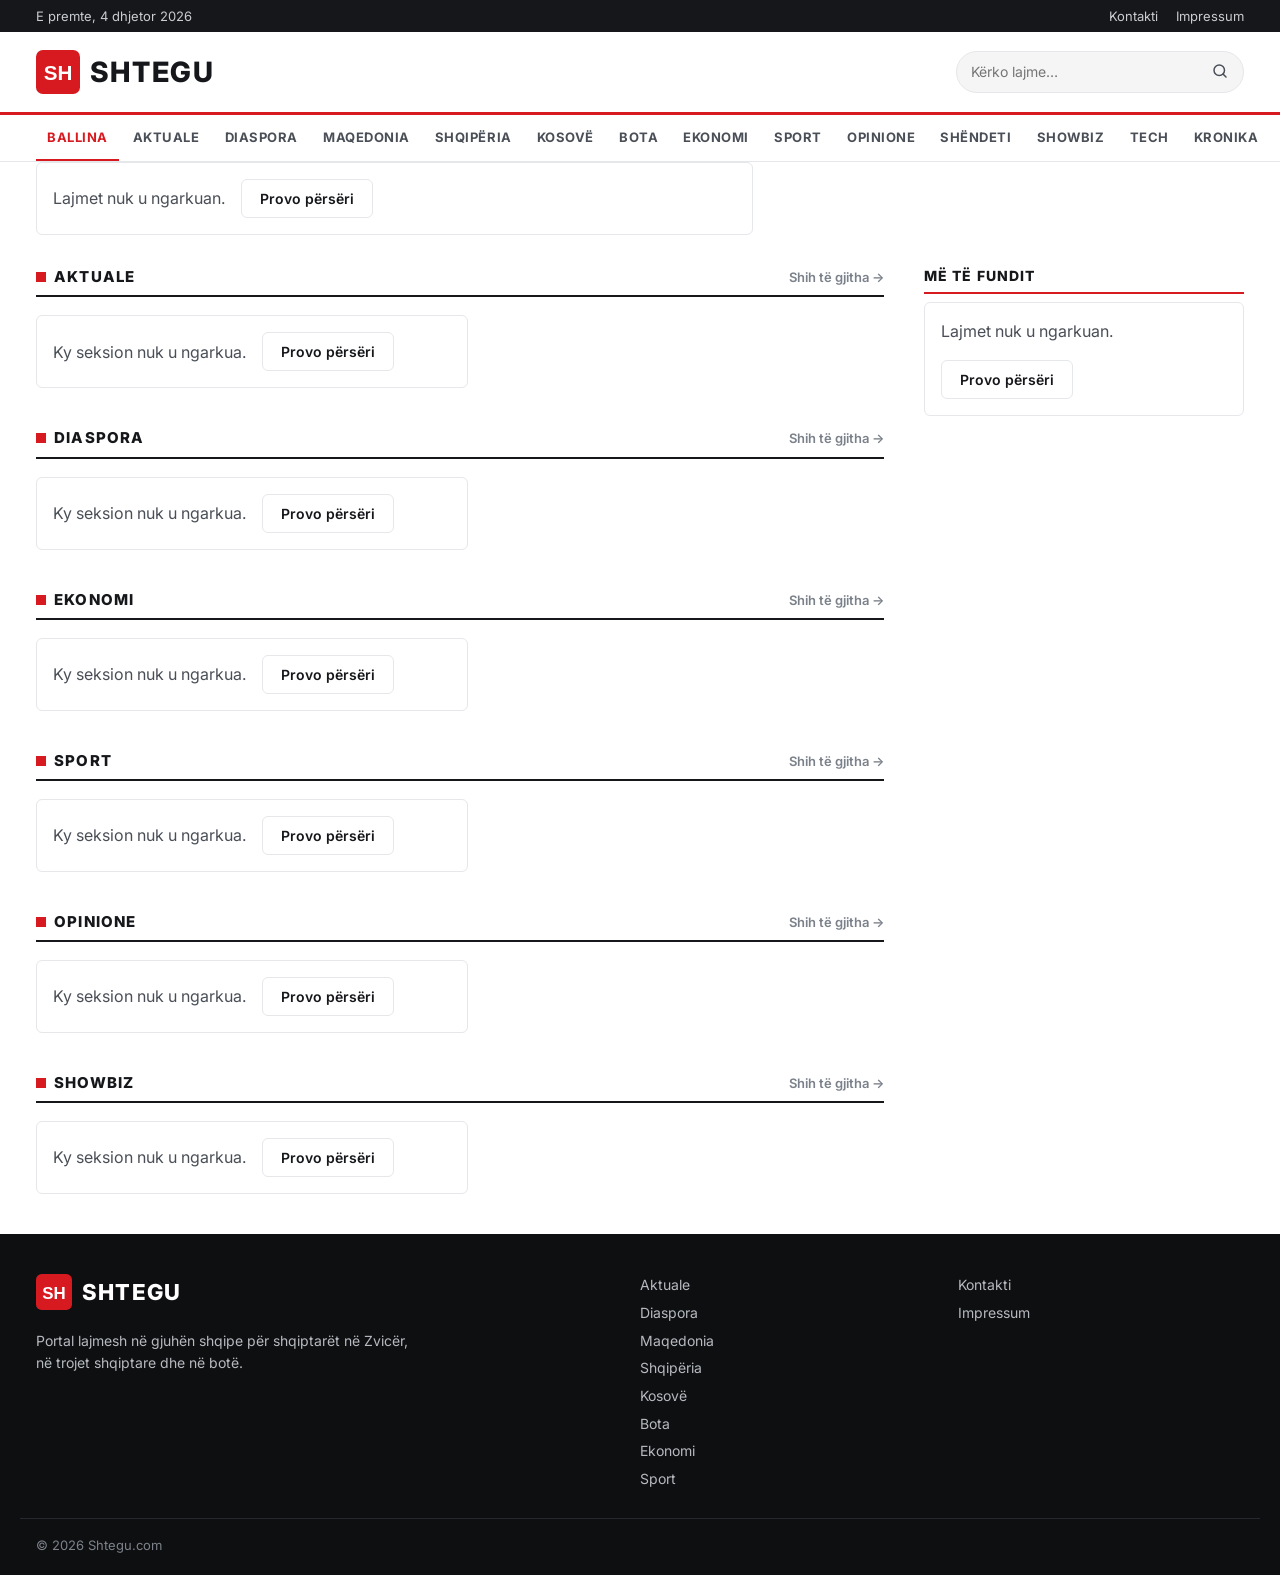
<file: index.html>
<!doctype html>
<html lang="sq">
<head>
  <meta charset="utf-8">
  <meta name="viewport" content="width=device-width, initial-scale=1">
  <title>Shtegu – Lajme për shqiptarët në Zvicër dhe në botë</title>
  <meta name="description" content="Shtegu.com – portal lajmesh në gjuhën shqipe: aktualitet, diaspora, Maqedonia, Kosova, Shqipëria, ekonomi, sport dhe opinione.">
  <link rel="icon" href="assets/logo.svg" type="image/svg+xml">
  <link rel="preconnect" href="https://fonts.googleapis.com">
  <link rel="preconnect" href="https://fonts.gstatic.com" crossorigin>
  <link href="https://fonts.googleapis.com/css2?family=Inter:wght@400;500;600;700&family=Source+Serif+4:opsz,wght@8..60,600;8..60,700&display=swap" rel="stylesheet">
  <link rel="stylesheet" href="assets/styles.css">
</head>
<body data-page="home">
  <div id="header"></div>
  <main class="wrap" id="main">
    <section class="hero" id="hero" aria-label="Lajmet kryesore">
      <div class="skeleton hero-skel"></div>
    </section>
    <div class="layout">
      <div id="sections"></div>
      <aside class="sidebar" id="sidebar"></aside>
    </div>
  </main>
  <div id="footer"></div>
  <script src="assets/config.js"></script>
  <script src="assets/app.js"></script>
</body>
</html>
</file>
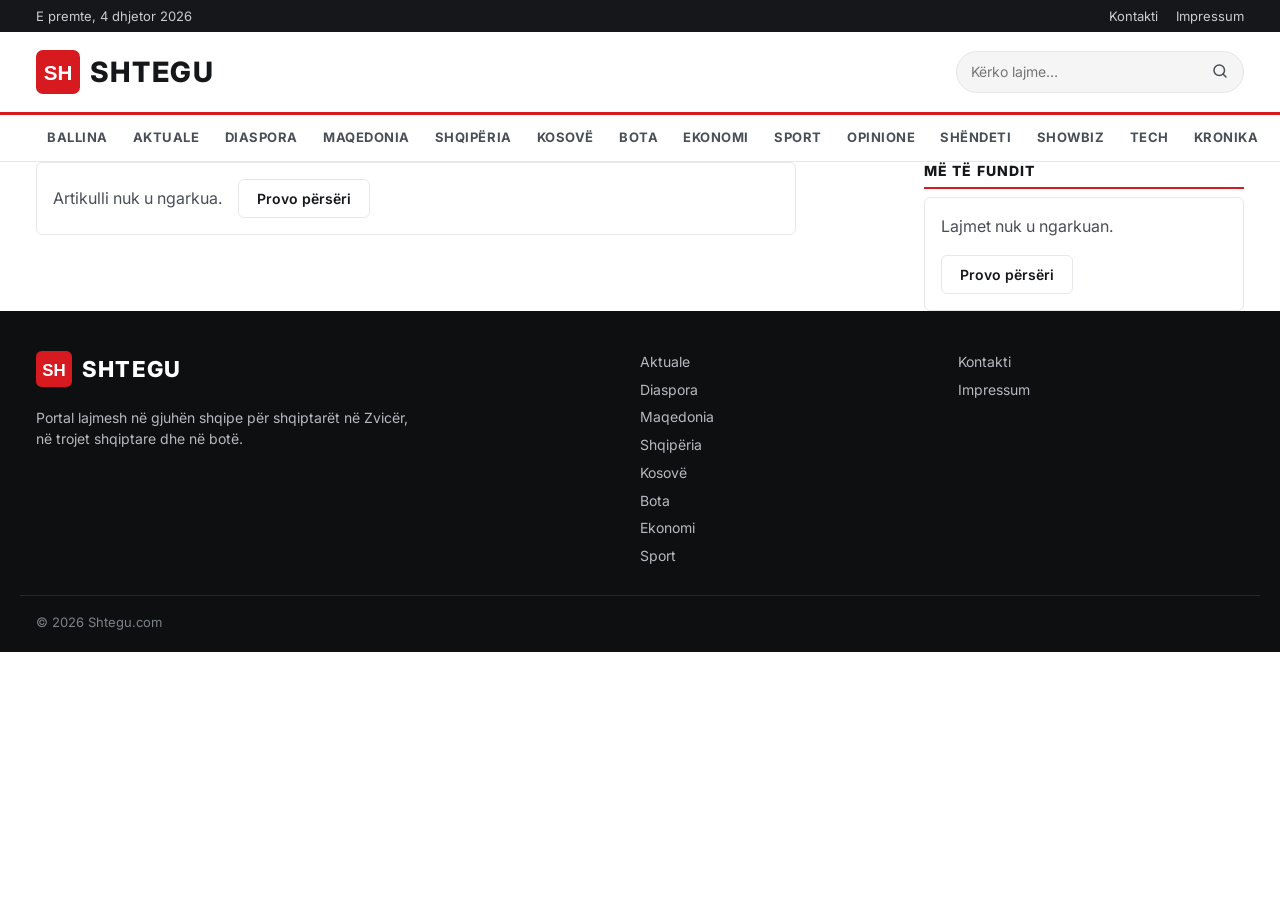
<file: artikulli.html>
<!doctype html>
<html lang="sq">
<head>
  <meta charset="utf-8">
  <meta name="viewport" content="width=device-width, initial-scale=1">
  <title>Shtegu</title>
  <link rel="icon" href="assets/logo.svg" type="image/svg+xml">
  <link rel="preconnect" href="https://fonts.googleapis.com">
  <link rel="preconnect" href="https://fonts.gstatic.com" crossorigin>
  <link href="https://fonts.googleapis.com/css2?family=Inter:wght@400;500;600;700&family=Source+Serif+4:opsz,wght@8..60,600;8..60,700&display=swap" rel="stylesheet">
  <link rel="stylesheet" href="assets/styles.css">
</head>
<body data-page="article">
  <div id="header"></div>
  <main class="wrap" id="main">
    <div class="layout">
      <article class="article" id="article">
        <div class="skeleton" style="height:2.4rem;width:80%"></div>
        <div class="skeleton" style="height:22rem;margin-top:1.5rem"></div>
      </article>
      <aside class="sidebar" id="sidebar"></aside>
    </div>
  </main>
  <div id="footer"></div>
  <script src="assets/config.js"></script>
  <script src="assets/app.js"></script>
</body>
</html>
</file>
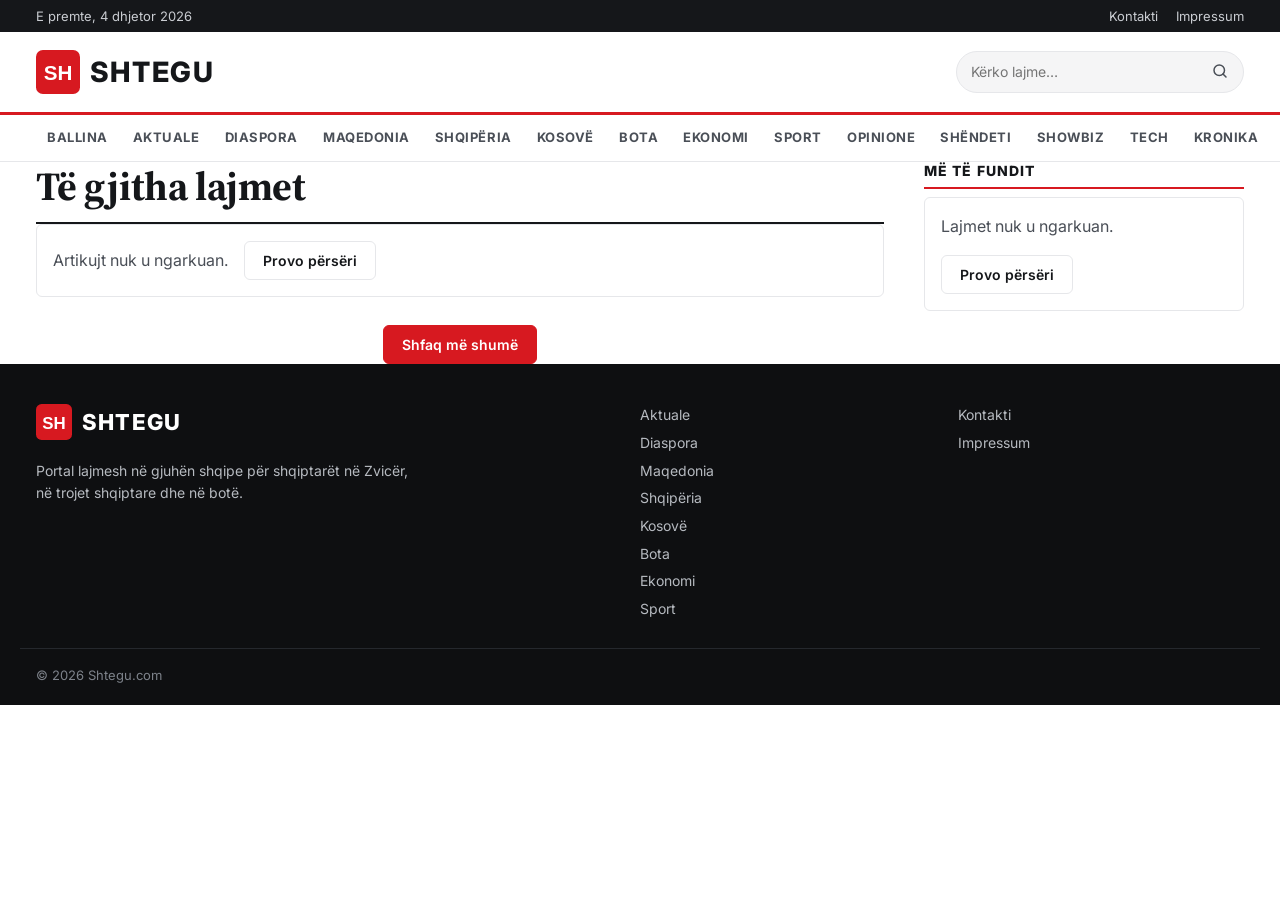
<file: kategoria.html>
<!doctype html>
<html lang="sq">
<head>
  <meta charset="utf-8">
  <meta name="viewport" content="width=device-width, initial-scale=1">
  <title>Kategoria – Shtegu</title>
  <link rel="icon" href="assets/logo.svg" type="image/svg+xml">
  <link rel="preconnect" href="https://fonts.googleapis.com">
  <link rel="preconnect" href="https://fonts.gstatic.com" crossorigin>
  <link href="https://fonts.googleapis.com/css2?family=Inter:wght@400;500;600;700&family=Source+Serif+4:opsz,wght@8..60,600;8..60,700&display=swap" rel="stylesheet">
  <link rel="stylesheet" href="assets/styles.css">
</head>
<body data-page="list">
  <div id="header"></div>
  <main class="wrap" id="main">
    <div class="layout">
      <div>
        <h1 class="page-title" id="title">&nbsp;</h1>
        <div class="list" id="list"></div>
        <div class="more"><button class="btn" id="more" hidden>Shfaq më shumë</button></div>
      </div>
      <aside class="sidebar" id="sidebar"></aside>
    </div>
  </main>
  <div id="footer"></div>
  <script src="assets/config.js"></script>
  <script src="assets/app.js"></script>
</body>
</html>
</file>
<file: assets/styles.css>
:root {
  --red: #d71920;
  --red-dark: #a8121a;
  --ink: #15171a;
  --ink-2: #4a4f57;
  --ink-3: #7b818a;
  --line: #e6e7ea;
  --bg: #ffffff;
  --bg-2: #f5f5f6;
  --serif: "Source Serif 4", Georgia, serif;
  --sans: Inter, system-ui, -apple-system, "Segoe UI", Roboto, sans-serif;
  --radius: 6px;
  color-scheme: light dark;
}
@media (prefers-color-scheme: dark) {
  :root {
    --ink: #eceef1;
    --ink-2: #b9bec6;
    --ink-3: #8d939c;
    --line: #2b2f35;
    --bg: #121417;
    --bg-2: #1b1e22;
  }
}

* { box-sizing: border-box; }
html { -webkit-text-size-adjust: 100%; }
body { margin: 0; background: var(--bg); color: var(--ink); font: 16px/1.55 var(--sans); }
img { max-width: 100%; height: auto; display: block; }
a { color: inherit; text-decoration: none; }
h1, h2, h3, h4 { font-family: var(--serif); line-height: 1.2; margin: 0; letter-spacing: -0.01em; }
h3 a:hover, h4 a:hover, h1 a:hover { color: var(--red); }
:focus-visible { outline: 2px solid var(--red); outline-offset: 2px; }
.wrap { max-width: 1240px; margin: 0 auto; padding: 0 16px; }

/* ---------- Header ---------- */
.topbar { background: var(--ink); color: #c9ccd1; font-size: 13px; }
@media (prefers-color-scheme: dark) { .topbar { background: #000; } }
.topbar .wrap { display: flex; justify-content: space-between; gap: 1rem; padding-top: 6px; padding-bottom: 6px; }
.topbar nav { display: flex; gap: 1.1rem; }
.topbar a:hover { color: #fff; }

.masthead .wrap { display: flex; align-items: center; gap: 1rem; padding-top: 18px; padding-bottom: 18px; }
.logo { display: inline-flex; align-items: center; gap: .6rem; font: 800 28px/1 var(--sans); letter-spacing: .06em; }
.logo-light { color: #fff; font-size: 22px; }
.search { margin-left: auto; display: flex; border: 1px solid var(--line); border-radius: 999px; overflow: hidden; background: var(--bg-2); }
.search input { border: 0; background: transparent; color: var(--ink); padding: 9px 14px; width: 240px; font: inherit; font-size: 14px; outline: none; }
.search button { border: 0; background: transparent; color: var(--ink-2); padding: 0 14px; cursor: pointer; }
.icon-btn { display: none; border: 0; background: none; color: var(--ink); padding: 6px; cursor: pointer; }

.nav { border-top: 3px solid var(--red); border-bottom: 1px solid var(--line); position: sticky; top: 0; z-index: 10; background: var(--bg); }
.nav .wrap { display: flex; gap: .2rem; overflow-x: auto; scrollbar-width: none; }
.nav a { padding: 12px 11px; font-size: 13px; font-weight: 700; text-transform: uppercase; letter-spacing: .04em; white-space: nowrap; color: var(--ink-2); border-bottom: 3px solid transparent; margin-bottom: -1px; }
.nav a:hover, .nav a[aria-current] { color: var(--red); border-bottom-color: var(--red); }

/* ---------- Common ---------- */
main { padding-top: 24px; padding-bottom: 48px; }
.layout { display: grid; grid-template-columns: minmax(0, 1fr) 320px; gap: 40px; margin-top: 32px; }
body[data-page="list"] .layout, body[data-page="article"] .layout { margin-top: 0; }

.meta { display: flex; flex-wrap: wrap; align-items: center; gap: .35rem .75rem; font-size: 12.5px; color: var(--ink-3); margin-bottom: .45rem; }
.tag { color: var(--red); font-weight: 700; text-transform: uppercase; letter-spacing: .05em; font-size: 11.5px; }
.tag:hover { text-decoration: underline; }
.excerpt { color: var(--ink-2); margin: .55rem 0 0; font-size: 15px; }

.thumb { display: block; aspect-ratio: 16 / 9; overflow: hidden; border-radius: var(--radius); background: var(--bg-2); }
.thumb img { width: 100%; height: 100%; object-fit: cover; transition: transform .4s; }
.card:hover .thumb img, .row:hover .thumb img, .lead:hover .thumb img { transform: scale(1.03); }
.thumb-empty { display: grid; place-items: center; color: var(--ink-3); font-weight: 800; letter-spacing: .1em; }

.card h3 { font-size: 18px; }
.card-body { padding-top: 12px; }
.card-sm h3 { font-size: 15.5px; }
.card-lg h3 { font-size: 24px; }

.card-h { display: grid; grid-template-columns: 260px minmax(0, 1fr); gap: 20px; padding: 20px 0; border-bottom: 1px solid var(--line); }
.card-h .card-body { padding-top: 0; }
.card-h h3 { font-size: 21px; }

.row { display: grid; grid-template-columns: 96px minmax(0, 1fr); gap: 12px; padding: 12px 0; border-bottom: 1px solid var(--line); }
.row:last-child { border-bottom: 0; }
.row .thumb { aspect-ratio: 4 / 3; }
.row h4 { font-size: 15px; margin-bottom: .3rem; }
.row .meta { margin: 0; }

.btn { display: inline-flex; justify-content: center; align-items: center; gap: .4rem; background: var(--red); color: #fff; border: 1px solid var(--red); border-radius: var(--radius); padding: 10px 18px; font: 600 14px var(--sans); cursor: pointer; }
.btn:hover { background: var(--red-dark); border-color: var(--red-dark); }
.btn:disabled { opacity: .6; cursor: default; }
.btn-ghost { background: transparent; color: var(--ink); border-color: var(--line); }
.btn-ghost:hover { background: var(--bg-2); border-color: var(--ink-3); }
.linkish { background: none; border: 0; padding: 0; font: inherit; color: var(--ink-2); cursor: pointer; }
.linkish:hover { color: var(--red); }

.skeleton { border-radius: var(--radius); background: linear-gradient(90deg, var(--bg-2), var(--line), var(--bg-2)); background-size: 200% 100%; animation: shimmer 1.3s infinite; }
@keyframes shimmer { to { background-position: -200% 0; } }
@media (prefers-reduced-motion: reduce) { .skeleton { animation: none; } .thumb img { transition: none; } }
.error { padding: 16px; border: 1px solid var(--line); border-radius: var(--radius); color: var(--ink-2); display: flex; align-items: center; gap: 1rem; flex-wrap: wrap; }
.empty { color: var(--ink-3); padding: 24px 0; }

/* ---------- Home ---------- */
.hero { display: grid; grid-template-columns: minmax(0, 1.55fr) minmax(0, 1fr); gap: 28px; }
.hero-skel { height: 440px; grid-column: 1 / -1; }
.lead .thumb { aspect-ratio: 16 / 10; }
.lead-body { padding-top: 16px; }
.lead h1 { font-size: clamp(26px, 3.2vw, 38px); }
.hero-side { display: grid; grid-template-columns: 1fr 1fr; gap: 20px; align-content: start; }

.section { margin-bottom: 40px; }
.section-head { display: flex; justify-content: space-between; align-items: baseline; border-bottom: 2px solid var(--ink); margin-bottom: 18px; padding-bottom: 8px; }
.section-head h2 { font: 800 15px var(--sans); text-transform: uppercase; letter-spacing: .08em; position: relative; }
.section-head h2::before { content: ""; display: inline-block; width: 10px; height: 10px; background: var(--red); margin-right: 8px; }
.section-head a { font-size: 13px; color: var(--ink-3); font-weight: 600; }
.section-head a:hover { color: var(--red); }
.section-body { display: grid; grid-template-columns: minmax(0, 1.1fr) minmax(0, 1fr); gap: 24px; }

/* ---------- Sidebar ---------- */
.sidebar { display: flex; flex-direction: column; gap: 28px; }
.box-title { font: 800 14px var(--sans); text-transform: uppercase; letter-spacing: .08em; border-bottom: 2px solid var(--red); padding-bottom: 8px; margin-bottom: 8px; }

/* ---------- List ---------- */
.page-title { font-size: clamp(28px, 4vw, 40px); padding-bottom: 12px; border-bottom: 2px solid var(--ink); }
.more { text-align: center; margin-top: 28px; }

/* ---------- Article ---------- */
.article { max-width: 760px; }
.article > h1 { font-size: clamp(28px, 4vw, 42px); margin: .2rem 0 1.25rem; }
.feature { margin: 0 0 1.5rem; }
.feature img { width: 100%; border-radius: var(--radius); }
.prose { font: 19px/1.7 var(--serif); }
.prose p { margin: 0 0 1.1em; }
.prose a { color: var(--red); text-decoration: underline; text-underline-offset: 2px; }
.prose img, .prose figure { margin: 1.4em 0; border-radius: var(--radius); }
.prose figure { max-width: 100% !important; }
.prose figcaption { font: 13px var(--sans); color: var(--ink-3); margin-top: 6px; }
.prose iframe { max-width: 100%; }
.prose blockquote { margin: 1.4em 0; padding-left: 1em; border-left: 3px solid var(--red); color: var(--ink-2); }
.prose h2, .prose h3 { margin: 1.4em 0 .6em; }
.share { display: flex; flex-wrap: wrap; gap: .5rem 1rem; align-items: center; margin: 2rem 0; padding: 14px 0; border-top: 1px solid var(--line); border-bottom: 1px solid var(--line); font-size: 14px; color: var(--ink-3); }
.share a { font-weight: 600; color: var(--ink); }
.share a:hover { color: var(--red); }
.related { margin-top: 2.5rem; }
.grid3 { display: grid; grid-template-columns: repeat(3, minmax(0, 1fr)); gap: 20px; margin-top: 14px; }
.grid3 h3 { font-size: 16px; }

/* ---------- Footer ---------- */
.footer { background: #0e0f11; color: #b6bac0; padding: 40px 0 20px; font-size: 14px; }
.footer .wrap { display: grid; grid-template-columns: 2fr 1fr 1fr; gap: 32px; }
.footer p { max-width: 380px; }
.footer nav { display: flex; flex-direction: column; gap: 6px; }
.footer a:hover { color: #fff; }
.footer .copy { display: block; margin-top: 28px; padding-top: 16px; border-top: 1px solid #25282d; color: #7d828a; font-size: 13px; }

/* ---------- Responsive ---------- */
@media (max-width: 1000px) {
  .layout { grid-template-columns: 1fr; }
  .hero { grid-template-columns: 1fr; }
}
@media (max-width: 720px) {
  .topbar nav { display: none; }
  .icon-btn { display: block; }
  .masthead .wrap { flex-wrap: wrap; padding-top: 12px; padding-bottom: 12px; }
  .logo { font-size: 22px; }
  .logo img { width: 36px; height: 36px; }
  .search { order: 3; width: 100%; margin-left: 0; }
  .search input { width: 100%; }
  .nav { position: static; }
  .nav .wrap { display: none; flex-direction: column; padding: 0; }
  .nav.open .wrap { display: flex; }
  .nav a { padding: 12px 16px; border-bottom: 1px solid var(--line); margin: 0; }
  .hero-side, .section-body, .grid3 { grid-template-columns: 1fr; }
  .card-sm { display: grid; grid-template-columns: 120px minmax(0, 1fr); gap: 12px; }
  .card-sm .thumb { aspect-ratio: 4 / 3; }
  .card-sm .card-body { padding-top: 0; }
  .card-h { grid-template-columns: 120px minmax(0, 1fr); gap: 14px; }
  .card-h h3 { font-size: 16.5px; }
  .card-h .excerpt { display: none; }
  .card-h .thumb { aspect-ratio: 4 / 3; }
  .footer .wrap { grid-template-columns: 1fr; }
  .prose { font-size: 18px; }
}
</file>
